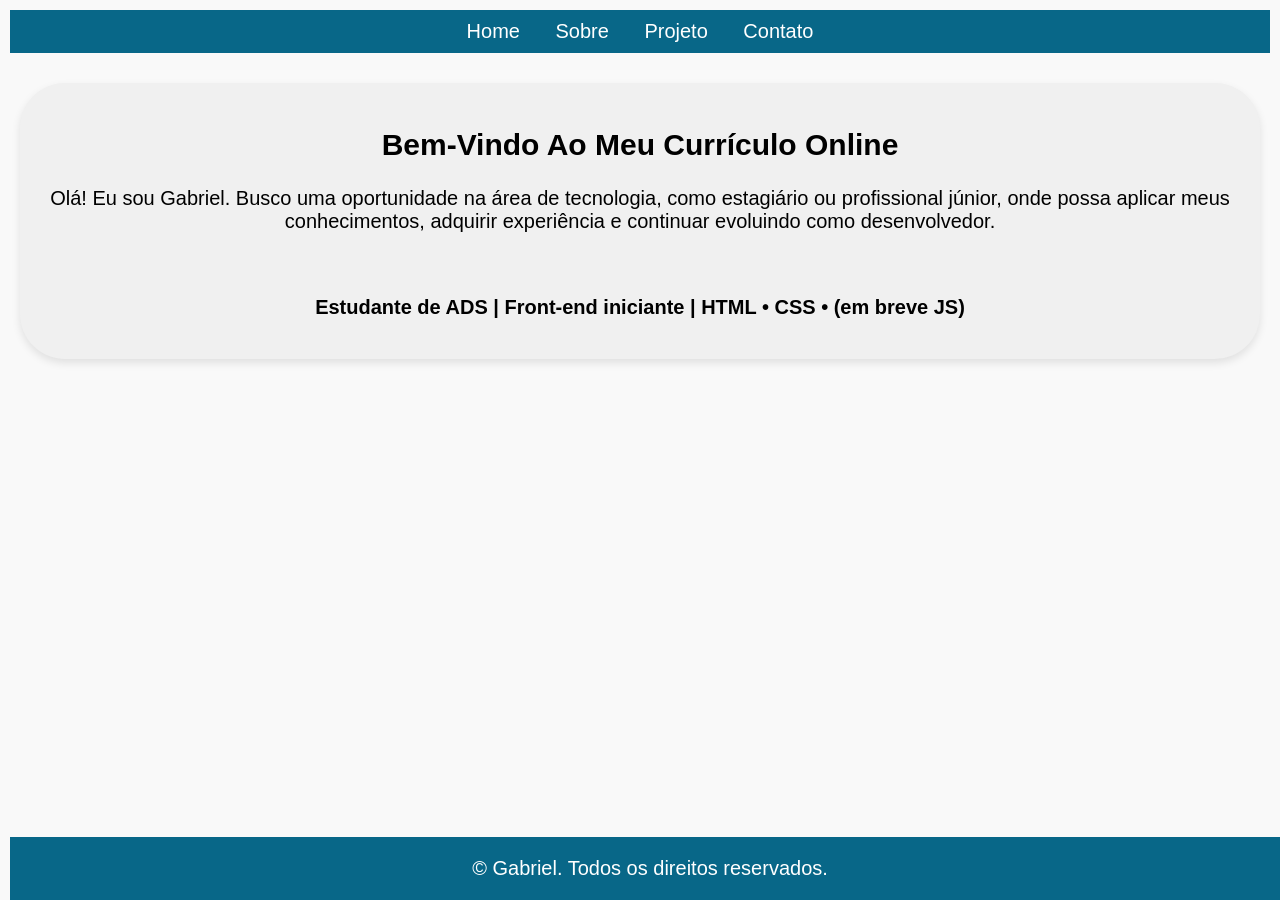
<file: index.html>
<!DOCTYPE html>
<html lang="pt-br">

<head>
    <meta charset="UTF-8">
    <meta name="viewport" content="width=device-width, initial-scale=1.0">
    <link rel="stylesheet" href="styles.css">
    <title>Home</title>
</head>

<body>
    <header>
        <nav>
            <ul>
                <li><a href="index.html">Home</a></li>
                <li><a href="sobre.html">Sobre</a></li>
                <li><a href="Projeto.html">Projeto</a></li>
                <li><a href="contato.html">Contato</a></li>
            </ul>
        </nav>
    </header>
    <main>
        <section id="Home" class="container">
            <div class="item">
                <h1>Bem-Vindo Ao Meu Currículo Online</h1>
                <p>Olá! Eu sou Gabriel. Busco uma oportunidade na área de tecnologia, como estagiário ou profissional júnior, onde possa aplicar meus conhecimentos, adquirir experiência e continuar evoluindo como desenvolvedor.</p>
                <br>
                <strong>
                    <p>Estudante de ADS | Front-end iniciante | HTML • CSS • (em breve JS)</p>
                </strong>
            </div>
        </section>
    </main>
    <footer>
        <p>&copy; Gabriel. Todos os direitos reservados.</p>
    </footer>
</body>

</html>
</file>
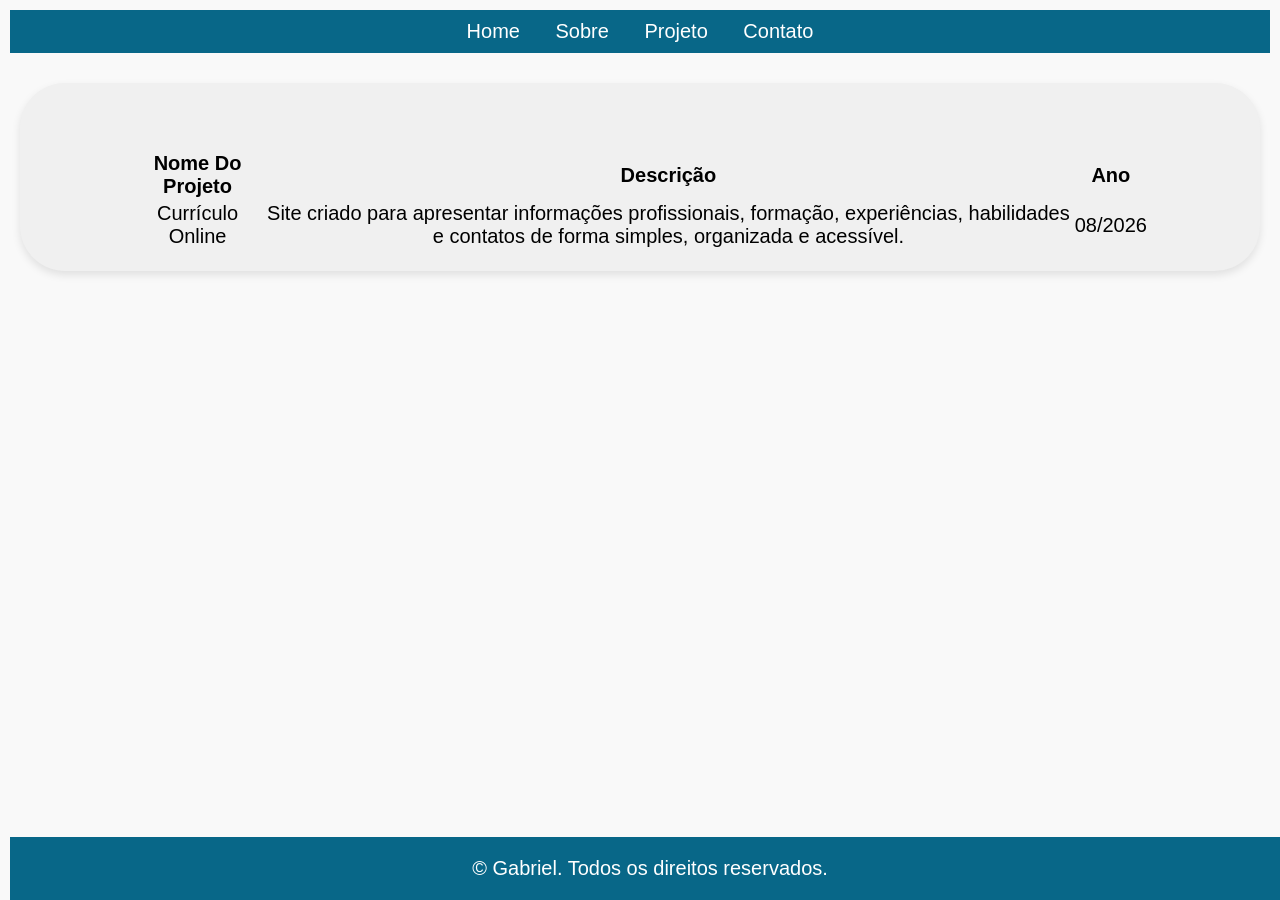
<file: Projeto.html>
<!DOCTYPE html>
<html lang="pt-br">

<head>
    <meta charset="UTF-8">
    <meta name="viewport" content="width=device-width, initial-scale=1.0">
    <link rel="stylesheet" href="styles.css">
    <title>Projetos</title>
</head>

<body>
    <header>
        <nav>
            <ul>
                <li><a href="index.html">Home</a></li>
                <li><a href="sobre.html">Sobre</a></li>
                <li><a href="Projeto.html">Projeto</a></li>
                <li><a href="contato.html">Contato</a></li>
            </ul>
        </nav>
    </header>
    <section id="Projeto" class="container">
        <div class="item">
            <table id="table-projetos">
                <br>
                <br>
                <tr>
                    <th>Nome Do Projeto</th>
                    <th>Descrição</th>
                    <th>Ano</th>
                </tr>
                <tr>
                    <td>Currículo Online</td>
                    <td>Site criado para apresentar informações profissionais, formação, experiências, habilidades e
                        contatos de forma simples, organizada e acessível.</td>
                    <td>08/2026</td>
                </tr>
            </table>
        </div>
    </section>
    </main>
    <footer>
        <p>&copy; Gabriel. Todos os direitos reservados.</p>
    </footer>
</body>

</html>
</file>
<file: styles.css>
body {
    font-family: Verdana, Geneva, Tahoma, sans-serif;
    margin: 0;
    padding: 10px;
    background-color: #f9f9f9;
    font-size: 20px;
    padding-bottom: 60px;
}

header {
    background-color: #333;
    color: #fff;
}

nav {
    background-color: #086788;
    margin: 0;
    padding: 10px 0;
    text-align: center;
}

nav ul {
    margin: 0;
    padding: 0;
}

nav ul li {
    display: inline;
    margin: 0 15px;
}

nav ul li a {
    color: white;
    text-decoration: none;
}

footer {
    background-color: #086788;
    color: #fff;
    text-align: center;
    padding: 10px 5;
    position: fixed;
    bottom: 0;
    width: 100%;
}

section {
    margin: 20px 0;
}

.container {
    display: flex;
    flex-wrap: wrap;
    justify-content: center;
    border-radius: 8px;
}

.item {
    background-color: #f0f0f0;
    padding: 20px;
    margin: 10px;
    flex: 1 1 300px;
    text-align: center;
    border-radius: 45px;
    box-shadow: 0 4px 8px rgba(0, 0, 0, 0.1);
}

#profile {
    width: 320px;
    height: 320px;
    max-width: 100%;
    border-radius: 50%;
    object-fit: cover;
    outline: 5px solid #086788;
    outline-offset: 0px;
    display: block;
    margin: 0 auto;
}

#table-projetos {
    width: 85%;
    margin: 0 auto;
    text-align: center;
}

form {
    display: inline-block;
    text-align: left;
    width: 100%;
    max-width: 500px;
}

form label {
    display: block;
    margin-top: 10px;
    font-size: 18px;
}

form textarea {
    width: 100%;
    max-width: 500px;
}

form input,
form textarea {
    width: 100%;
    font-size: 20px;
    border-radius: 20px;
    border-width: 2px;
    border-style: double;
    border-color: #333;
    box-sizing: border-box;
    padding: 10px 20px;
}

form button {
    font-size: 14px;
    border-radius: 10px;
}

.contato-container {
    display: flex;
    flex-wrap: wrap;
    gap: 15px;
    border-radius: 8px;
    position: relative;
}

.contato-coluna {
    flex: 1 1 300px;
}

.contato-coluna h2 {
    font-size: 32px;
}

.contato-coluna p {
    font-size: 18px;
}

.contato-social a {
    display: inline-block;
    margin-right: 14px;
    color: #222;
    font-size: 30px;
    text-decoration: none;
}

.imagem-canto {
    position: absolute;
    top: -60px;
    right: -40px;
    width: 530px;
    max-width: 40%;
}

.cards-grid {
    display: grid;
    grid-template-columns: repeat(auto-fill, 220px);
    justify-content: center;
    gap: 24px;
    padding: 40px 5px;
    text-align: left;
}

.card {
    background: #fff;
    border-radius: 8px;
    padding: 32px 24px;
    border-bottom: 6px solid #086788;
    box-shadow: 0 4px 18px rgba(0, 0, 0, 0.15);
}

.card-icon {
    width: 48px;
    height: 48px;
    margin-bottom: 20px;
    border: 2px solid #086788;
    border-radius: 8px;
    display: flex;
    align-items: center;
    justify-content: center;
    font-size: 28px;
    color: #086788;
}

.card h4 {
    color: #111;
    margin-bottom: 12px;
}

.card-icon img {
    width: 28px;
    height: 28px;
}

@media (max-width: 720px) {
    .cards-grid {
        grid-template-columns: 1fr;
    }
}

@media (max-width: 600px) {
    body {
        font-size: 16px;
        padding: 10px;
        padding-bottom: 60px;
    }

    nav ul li {
        margin: 0 8px;
        font-size: 14px;
    }

    .item {
        padding: 15px;
        border-radius: 20px;
    }

    #profile {
        width: 180px;
        height: 180px;
    }

    .contato-coluna h2 {
        font-size: 24px;
    }

    .contato-coluna p {
        font-size: 16px;
    }

    .imagem-canto {
        position: static;
        width: 150px;
        max-width: 60%;
        margin: 10px auto;
        display: block;
    }

    #table-projetos {
        width: 100%;
    }

    .card-icon {
        font-size: 20px;
    }
}
</file>
